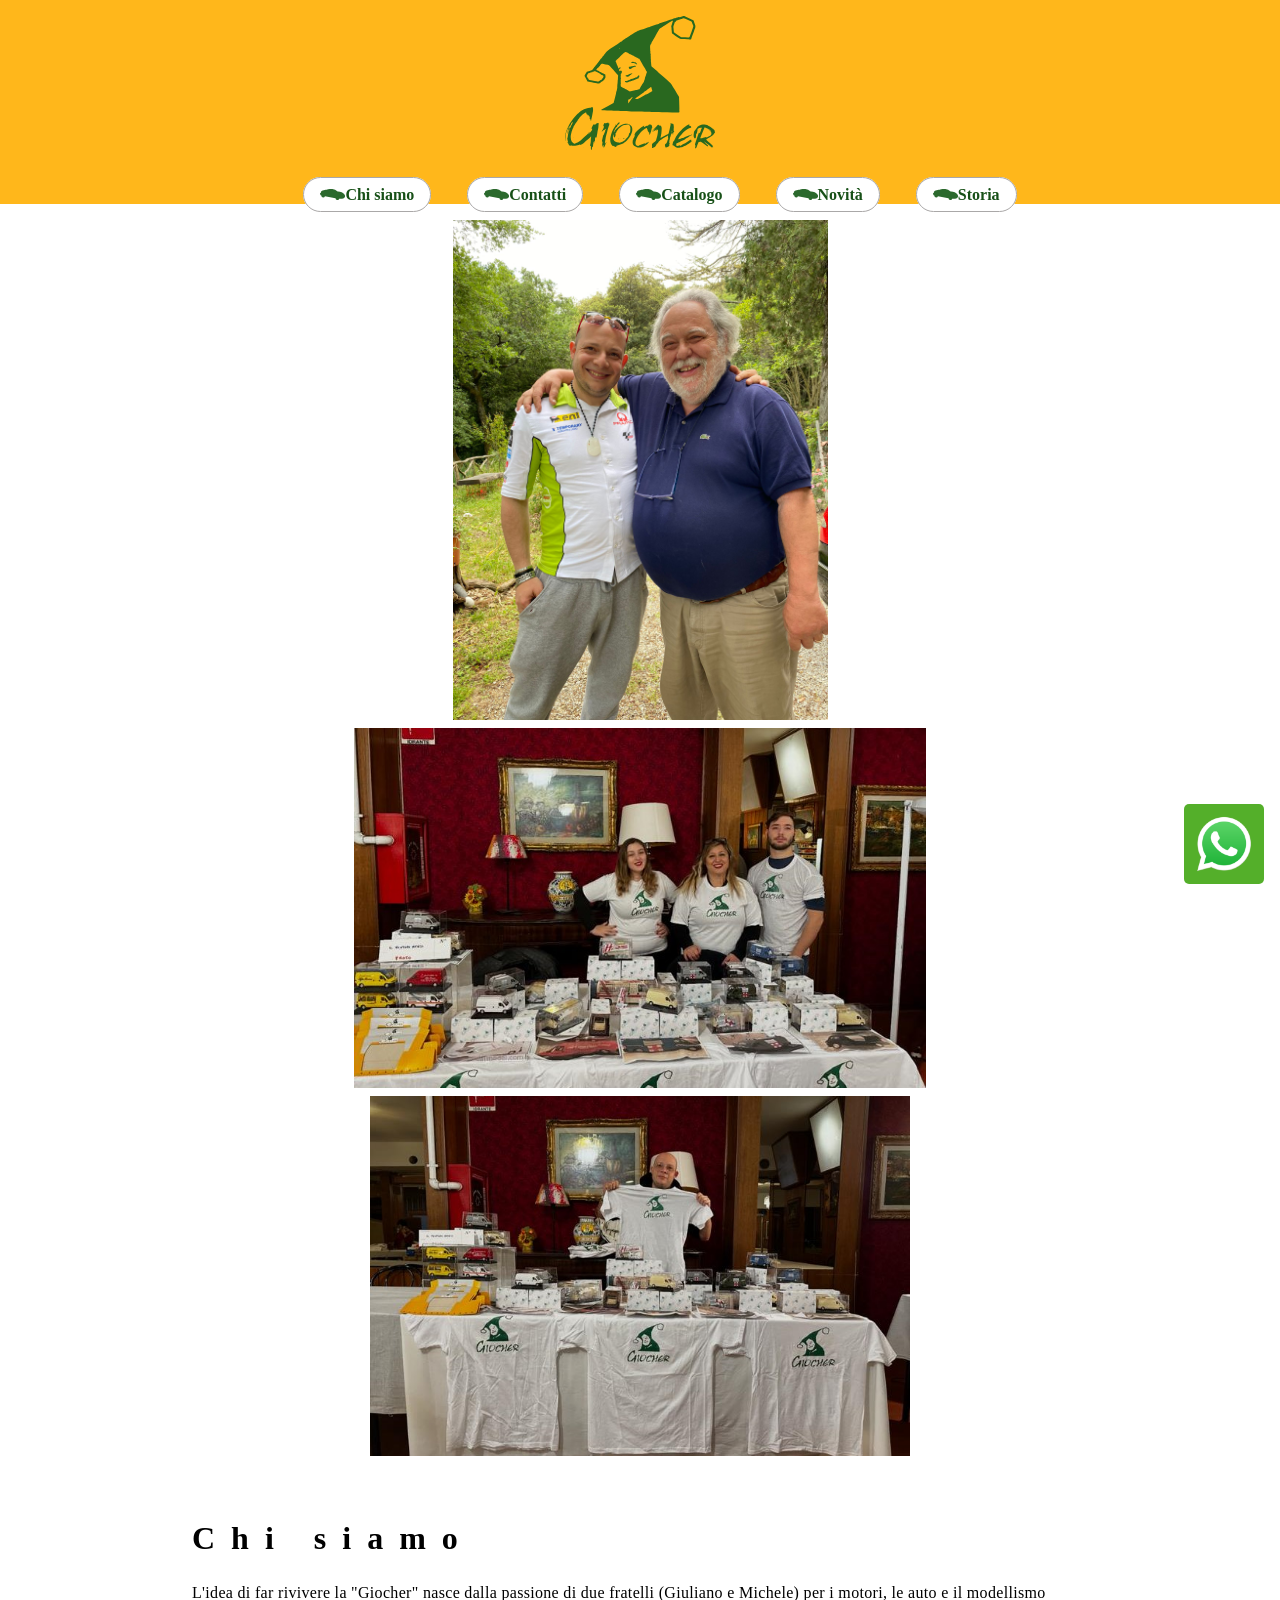
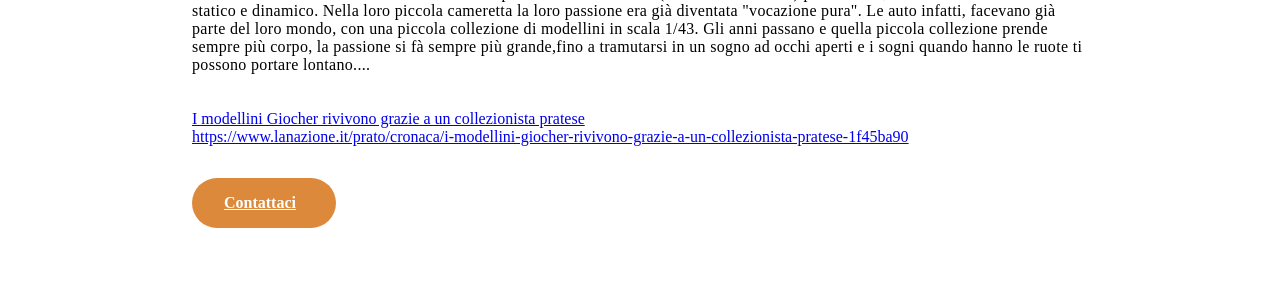
<file: index.html>
<!DOCTYPE html>
<html lang="it">
    <head>
        <meta charset="UTF-8">
        <meta http-equiv="X-UA-Compatible" content="IE=edge">
        <meta name="viewport" content="width=device-width, initial-scale=1.0">

        <!-- ===================== SEO CORE ===================== -->
        <title>Giocher – Auto da Collezione, Modellini e Passione per i Motori | Giuliano</title>
        <meta name="description" content="Giocher nasce dalla passione di due fratelli per le auto da collezione e il modellismo in scala 1/43. Scopri il nostro catalogo, la nostra storia e contattaci per trovare il modellino dei tuoi sogni.">
        <meta name="keywords" content="auto da collezione, modellini in scala, modellismo statico, modellismo dinamico, scala 1/43, Giocher, Giuliano Michele, auto modellini, macchinine da collezione, novità modellismo">
        <meta name="robots" content="index, follow, max-snippet:-1, max-image-preview:large, max-video-preview:-1">
        <meta name="author" content="Giuliano e Michele – Giocher">
        <meta name="language" content="Italian">
        <link rel="canonical" href="https://www.Giocher.it/index.html">

        <!-- ===================== OPEN GRAPH (Facebook / WhatsApp / Social) ===================== -->
        <meta property="og:type" content="website">
        <meta property="og:url" content="https://www.Giocher.it/">
        <meta property="og:title" content="Giocher – Auto da Collezione & Modellismo in Scala 1/43">
        <meta property="og:description" content="La passione di due fratelli per le auto trasformata in vocazione. Scopri il catalogo Giocher: modellini statici, dinamici e novità da collezione.">
        <meta property="og:image" content="https://www.Giocher.it/images/og-cover.jpg">
        <meta property="og:image:width" content="1200">
        <meta property="og:image:height" content="630">
        <meta property="og:site_name" content="Giocher">
        <meta property="og:locale" content="it_IT">

        <!-- ===================== TWITTER CARD ===================== -->
        <meta name="twitter:card" content="summary_large_image">
        <meta name="twitter:title" content="Giocher – Auto da Collezione & Modellismo in Scala 1/43">
        <meta name="twitter:description" content="La passione di due fratelli per le auto trasformata in vocazione. Scopri il catalogo Giocher.">
        <meta name="twitter:image" content="https://www.Giocher.it/images/og-cover.jpg">

        <!-- ===================== SCHEMA.ORG STRUCTURED DATA (JSON-LD) ===================== -->
        <script type="application/ld+json">
        {
          "@context": "https://schema.org",
          "@type": "LocalBusiness",
          "name": "Giocher",
          "description": "Vetrina modellini, specializzato in auto da collezione e modellismo in scala 1/43, fondato da due fratelli appassionati di motori.",
          "url": "https://www.Giocher.it",
          "logo": "https://www.Giocher.it/images/logo.svg",
          "image": "https://www.Giocher.it/images/og-cover.jpg",
          "founder": [
            { "@type": "Person", "name": "Giuliano" },
            { "@type": "Person", "name": "Michele" }
          ],
          "sameAs": [],
          "contactPoint": {
            "@type": "ContactPoint",
            "contactType": "customer service",
            "availableLanguage": "Italian"
          },
          "hasOfferCatalog": {
            "@type": "OfferCatalog",
            "name": "Catalogo Modellini Auto",
            "itemListElement": [
              {
                "@type": "Offer",
                "itemOffered": {
                  "@type": "Product",
                  "name": "Modellini auto in scala 1/43",
                  "category": "Modellismo"
                }
              }
            ]
          }
        }
        </script>

        <!-- ===================== BREADCRUMB SCHEMA ===================== -->
        <script type="application/ld+json">
        {
          "@context": "https://schema.org",
          "@type": "BreadcrumbList",
          "itemListElement": [
            {
              "@type": "ListItem",
              "position": 1,
              "name": "Home",
              "item": "https://www.Giocher.it/"
            },
            {
              "@type": "ListItem",
              "position": 2,
              "name": "Chi Siamo",
              "item": "https://www.Giocher.it/index.html"
            }
          ]
        }
        </script>

        <!-- ===================== PERFORMANCE & PRELOAD ===================== -->
        <link rel="preconnect" href="https://ajax.googleapis.com">
        <link rel="dns-prefetch" href="https://ajax.googleapis.com">
        <link rel="preload" href="./css/style.css" as="style">
        <link rel="preload" href="./images/logo.svg" as="image">

        <!-- ===================== FAVICON ===================== -->
        <link rel="icon" href="./images/car.svg" type="image/svg+xml">
        <link rel="shortcut icon" href="favicon.ico" type="image/x-icon">

        <!-- ===================== SCRIPTS & STYLES ===================== -->
        <script src="https://ajax.googleapis.com/ajax/libs/jquery/3.6.0/jquery.min.js"></script>
        <link rel="stylesheet" type="text/css" href="./css/load.css">
        <link rel="stylesheet" type="text/css" href="./css/mobile.css">
        <link rel="stylesheet" type="text/css" href="./css/style.css">
        <link rel="stylesheet" type="text/css" href="./css/header.css">
    </head>

    <body>
        <!-- HEADER role="banner" per accessibilità e SEO semantico -->
        <header role="banner" aria-label="Intestazione principale Giocher">

            <!-- Modal Mobile -->
            <nav class="mobile" aria-label="Navigazione mobile">
                <img class="mobile-logo" src="./images/logo.svg" alt="Giocher – Logo" onclick="window.location = './index.html'" style="cursor: pointer;">
                <img class="mobileexit" id="mobilexit" src="./images/index.png" alt="Chiudi menu">
                <div class="ul-list-mobile">
                    <ul>
                        <li><a href="index.html" class="items-mobile"><img src="./images/car.svg" style="width: 25px;" alt="">Chi siamo</a></li>
                        <li><a href="contact.html" class="items-mobile"><img src="./images/car.svg" style="width: 25px;" alt="">Contatti</a></li>
                        <li><a href="cars.html" class="items-mobile"><img src="./images/car.svg" style="width: 25px;" alt="">Catalogo</a></li>
                        <li><a href="novita.html" class="items-mobile"><img src="./images/car.svg" style="width: 25px;" alt="">Novità</a></li>
                        <li><a href="storia.html" class="items-mobile"><img src="./images/car.svg" style="width: 25px;" alt="">Storia</a></li>
                    </ul>
                </div>
            </nav>

            <!-- Mobile Header -->
            <div class="mobile-header" role="navigation" aria-label="Menu rapido mobile">
                <div style="display: flex; flex: 1">
                    <img class="logo" src="./images/logo.svg" alt="Giocher – Auto da Collezione">
                </div>
                <div style="display: flex; flex-direction: column; justify-content: right;">
                    <div>
                        <div style="display: flex; flex-direction: row; text-align: center;" id="mobilemenu" aria-label="Apri menu">
                            <img src="./images/car.svg" style="width: 25px;" alt="">
                            <div style="background-color: #2b692d; padding: 1em; margin: 0.2em; color: white; font-weight: bold; width: 100px;">Menu</div>
                        </div>
                        <div style="display: flex; flex-direction: row; text-align: center;" id="Contatti">
                            <img src="./images/car.svg" style="width: 25px;" alt="">
                            <div style="background-color: #2b692d; padding: 1em; margin: 0.2em; color: white; font-weight: bold; width: 100px;">Contatti</div>
                        </div>
                        <div style="display: flex; flex-direction: row; text-align: center;" id="storia">
                            <img src="./images/car.svg" style="width: 25px;" alt="">
                            <div style="background-color: #2b692d; padding: 1em; margin: 0.2em; color: white; font-weight: bold; width: 100px;">Storia</div>
                        </div>
                    </div>
                </div>
            </div>

            <!-- Desktop Header -->
            <nav class="desktop-header" aria-label="Navigazione principale">
                <div>
                    <a href="index.html" aria-label="Torna alla homepage Giocher">
                        <img class="logo" src="./images/logo.svg" alt="Giocher – Auto da Collezione e Modellismo">
                    </a>
                </div>
                <div>
                    <ul>
                        <li><a href="index.html" class="items"><img src="./images/car.svg" style="width: 25px;" alt="">Chi siamo</a></li>
                        <li><a href="contact.html" class="items"><img src="./images/car.svg" style="width: 25px;" alt="">Contatti</a></li>
                        <li><a href="cars.html" class="items"><img src="./images/car.svg" style="width: 25px;" alt="">Catalogo</a></li>
                        <li><a href="novita.html" class="items"><img src="./images/car.svg" style="width: 25px;" alt="">Novità</a></li>
                        <li><a href="storia.html" class="items"><img src="./images/car.svg" style="width: 25px;" alt="">Storia</a></li>
                    </ul>
                </div>
            </nav>

        </header>
        <!-- Fine header -->

        <!-- MAIN CONTENT – semantica forte per Google -->
        <main id="main-content" role="main">
            <div class="align-center">
          <div style="display:grid; grid-template-rows: 0fr 0fr; grid-template-rows: auto auto; gap: 8px; width: 100%; max-width: 1200px; margin: 0 auto;">
            
            <!-- Hero image — occupa tutta la prima riga -->
            <img 
                src="./images/jiliano.jpeg" 
                style="grid-column: 1 / -1; width: 100%; height: 500px; object-fit: contain; border-radius: 4px; display: block;"
            >
            
            <!-- Due immagini sotto, side by side -->
            <img 
                src="./images/chi_siamo.jpeg" 
                style="width: 100%; height: 360px; object-fit: contain; border-radius: 4px; display: block; overflow: hidden;"
            >
            <img 
                src="./images/chi_siamo_2.jpeg" 
                style="width: 100%; height: 360px; object-fit: contain; border-radius: 4px; display: block; overflow: hidden;"
            >
</div>
                </div>
                    <article class="text-container-title2" aria-label="Chi siamo – Giocher">

                        <h1 class="title-image-container">Chi siamo</h1>

                        <p class="descrizione-image-container">
                            L'idea di far rivivere la "Giocher" nasce dalla
                            passione di due fratelli (Giuliano e Michele)
                            per i motori, le auto e il modellismo statico e
                            dinamico.
                            Nella loro piccola cameretta la loro passione era
                            già diventata "vocazione pura".
                            Le auto infatti, facevano già parte del loro mondo,
                            con una piccola collezione di modellini in scala
                            1/43.
                            Gli anni passano e quella piccola collezione prende
                            sempre più corpo, la passione si fà sempre più
                            grande,fino
                            a tramutarsi in un sogno ad occhi aperti e i sogni
                            quando hanno le ruote ti possono portare lontano....
                        </p>
                        <a href="https://www.lanazione.it/prato/cronaca/i-modellini-giocher-rivivono-grazie-a-un-collezionista-pratese-1f45ba90">
                          <br><br><br>  I modellini Giocher rivivono grazie a un collezionista pratese <br>
                        https://www.lanazione.it/prato/cronaca/i-modellini-giocher-rivivono-grazie-a-un-collezionista-pratese-1f45ba90
                        </a>


                        <a class="contattaci" href="contact.html" aria-label="Contattaci – Giocher auto da collezione" title="Contatta Giocher per informazioni su modellini e auto da collezione">
                            Contattaci
                        </a>

                    </article>

                </div>
            </div>
        </main>
        <!-- Fine main -->

        <!-- WhatsApp Button -->
        <div id="wathsapp" role="complementary" aria-label="Contattaci su WhatsApp">
            <a aria-label="Contatta Giocher su WhatsApp" title="Chatta con noi su WhatsApp" rel="noopener">
                <img class="img-w" src="./images/WhatsApp-icon-PNG.png" alt="WhatsApp – Contatta Giocher">
            </a>
        </div>

        <script src="js/load.js"></script>
    </body>
</html>
</file>
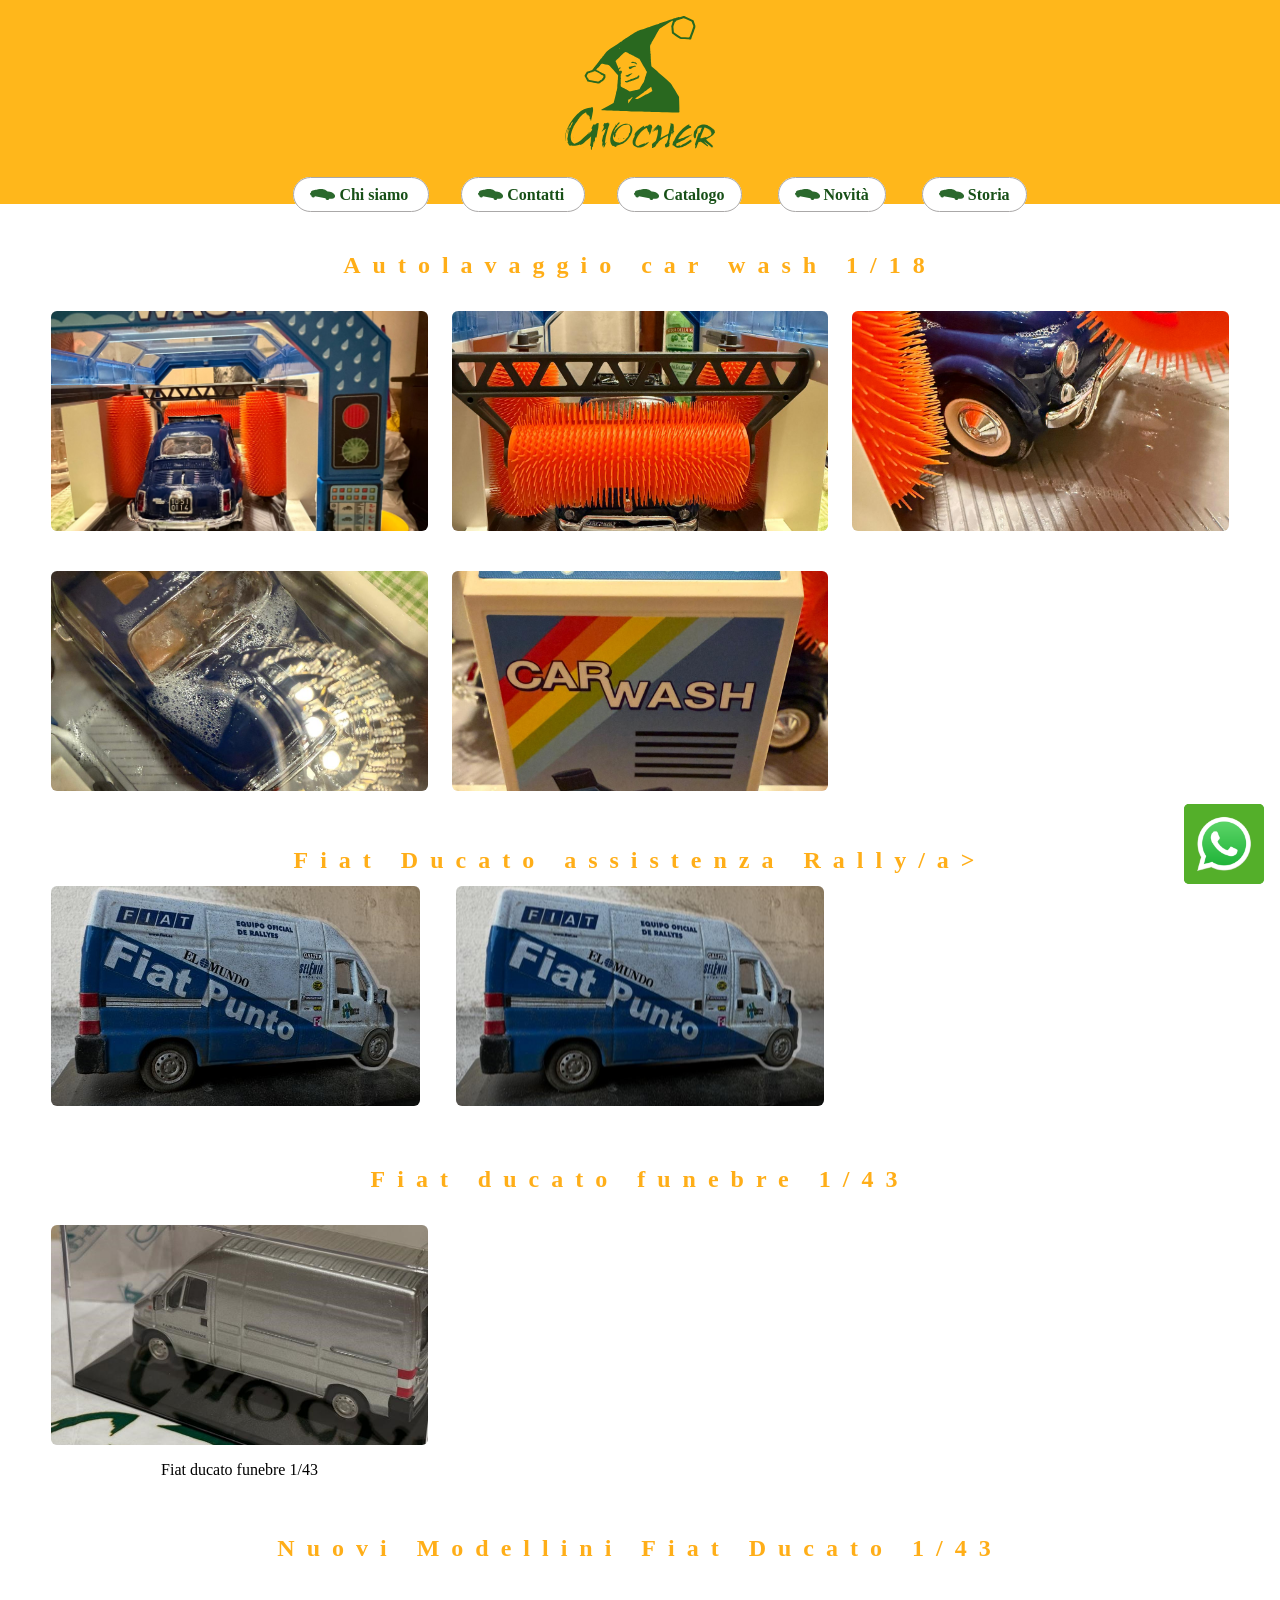
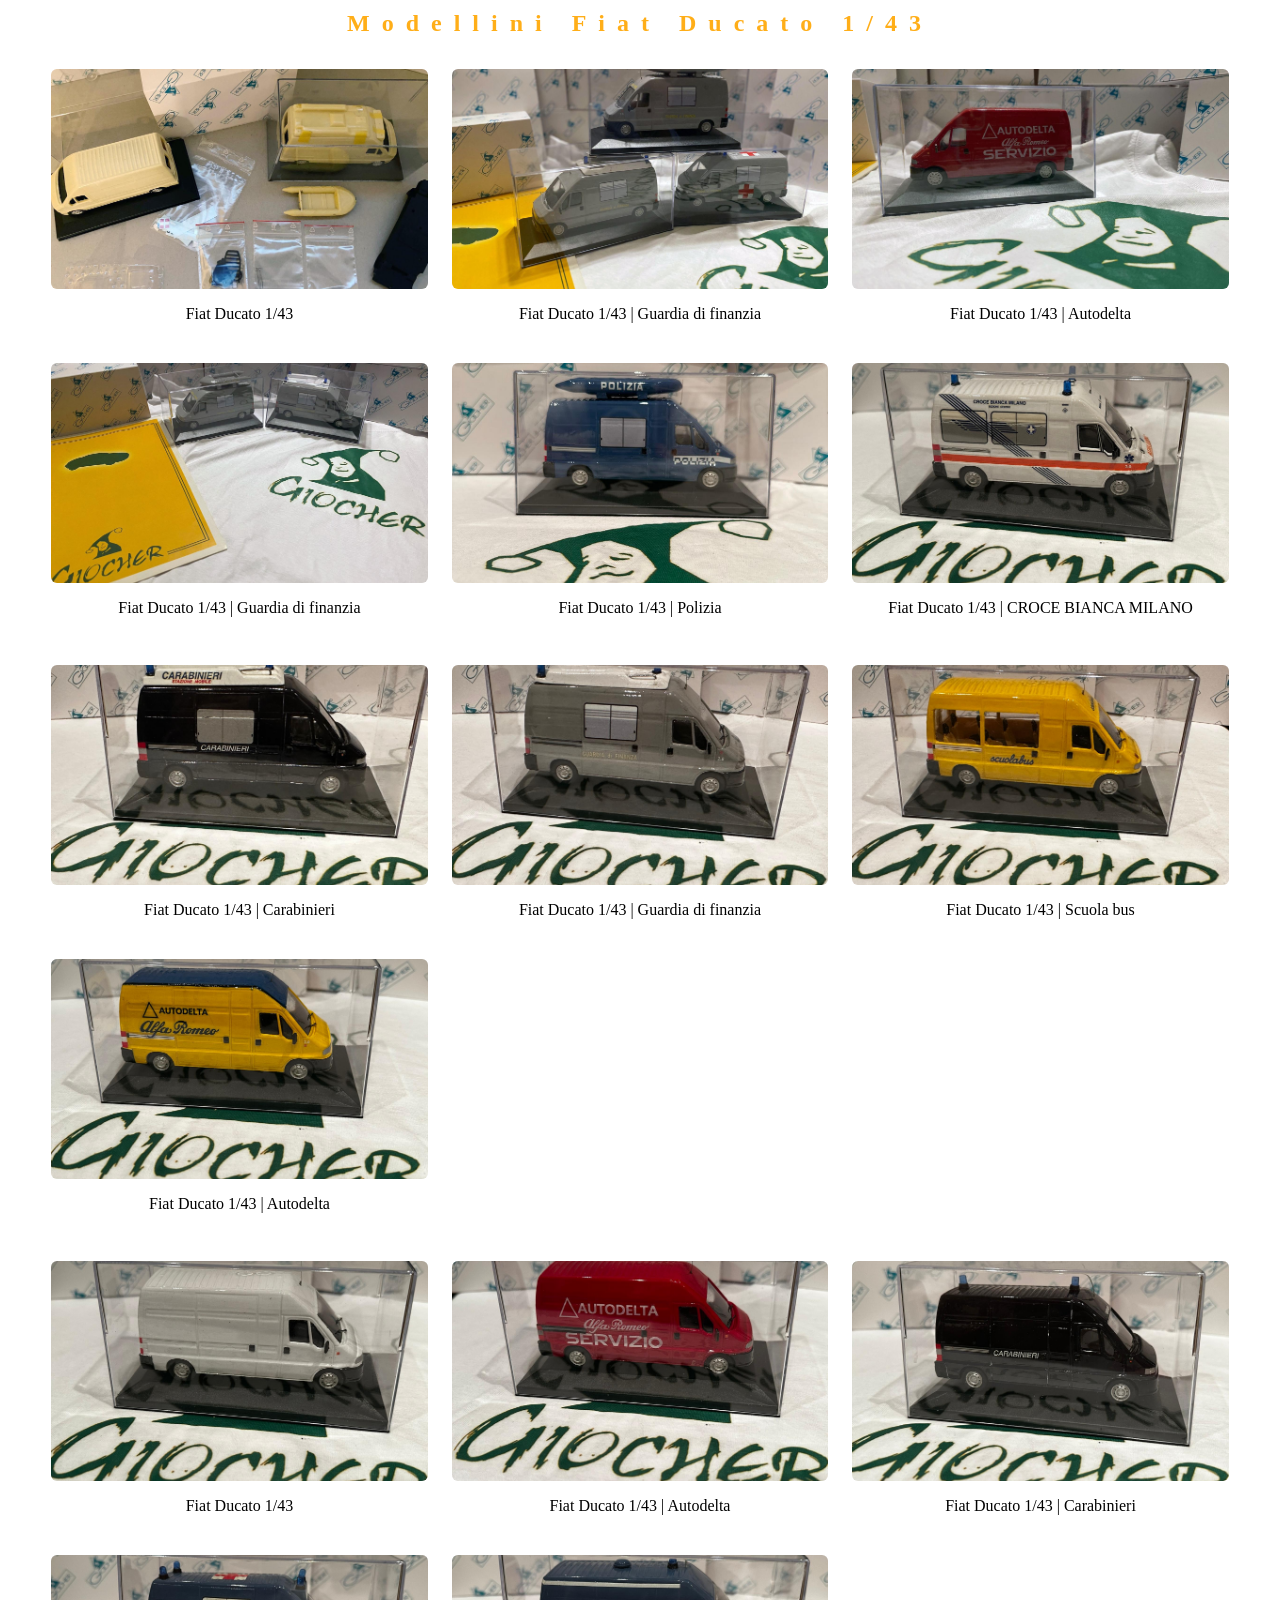
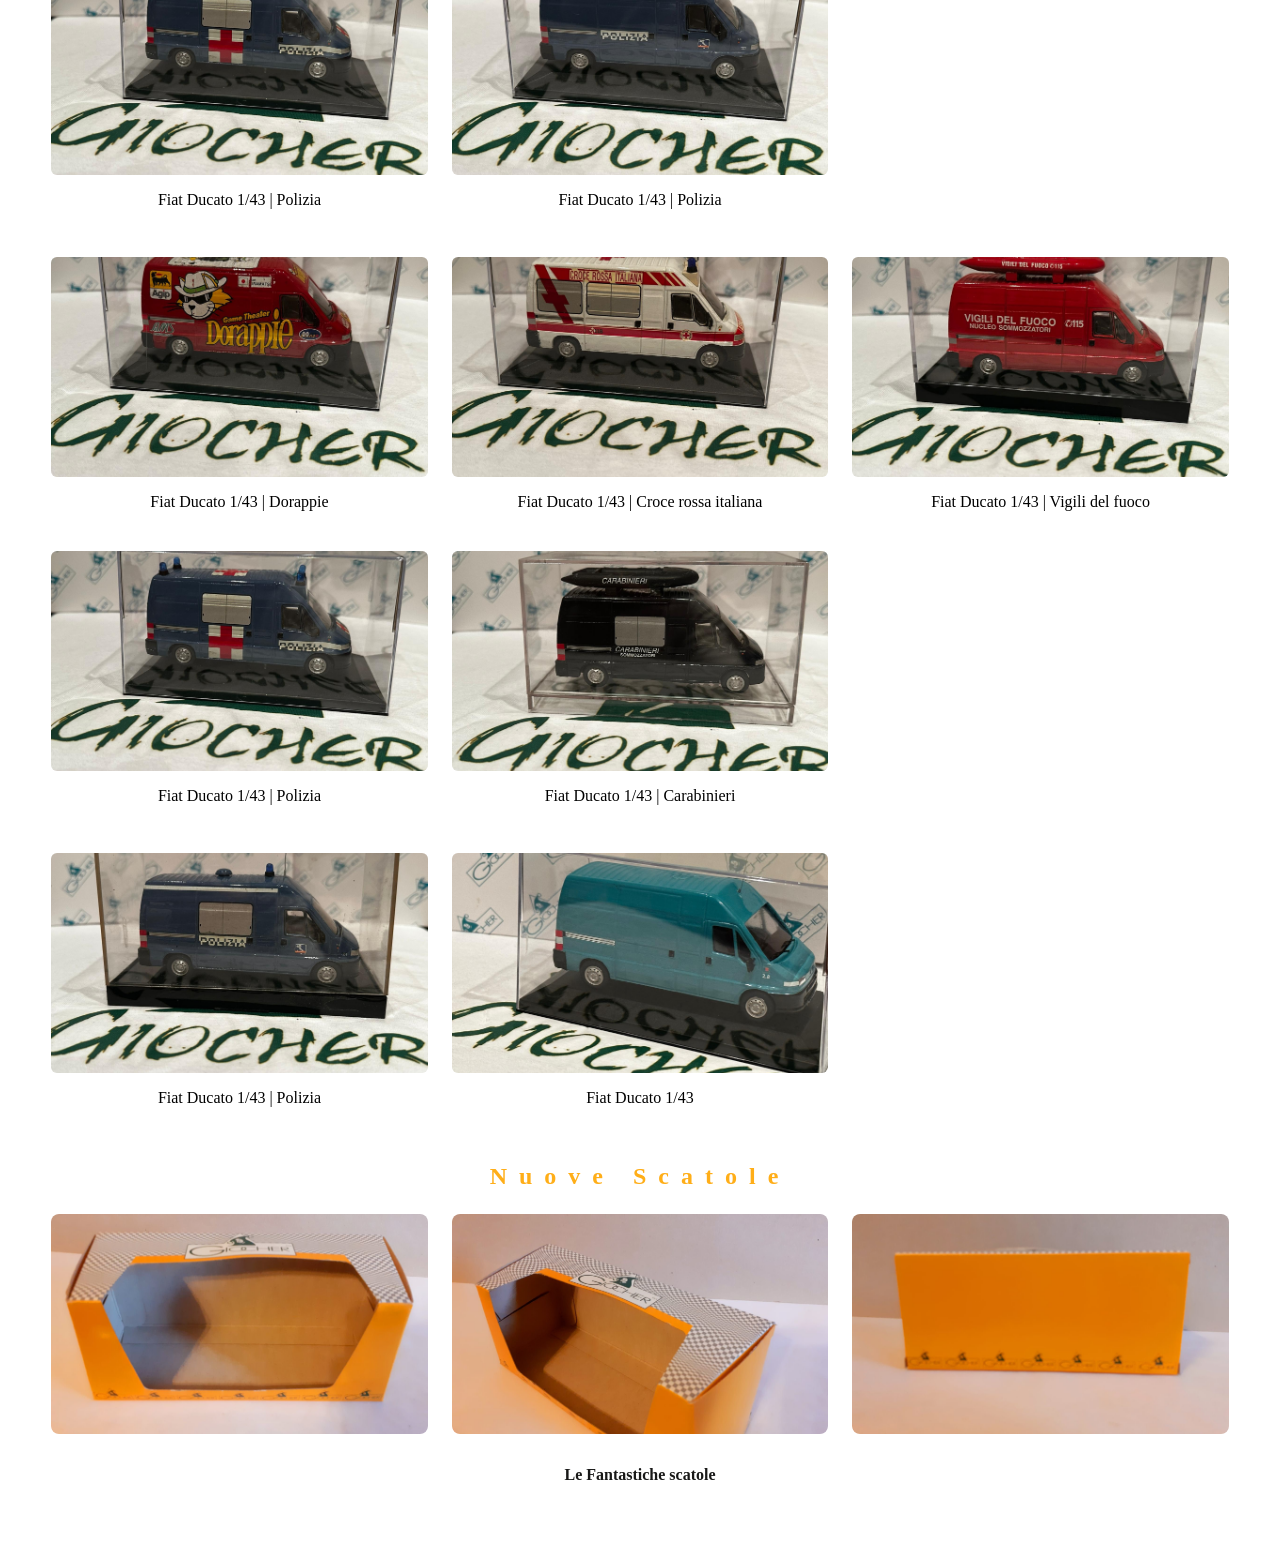
<file: novita.html>
<!DOCTYPE html>
<html lang="en">
<head>
    <meta charset="UTF-8">
    <meta name="viewport" content="width=device-width, initial-scale=1.0">
        <link rel="icon" href="./images/car.svg" type="image/x-icon" />
    <script src="https://ajax.googleapis.com/ajax/libs/jquery/3.6.0/jquery.min.js"></script>
    <link rel="stylesheet" href="./css/load.css">
    <link rel="stylesheet" href="./css/style.css">
    <link rel="stylesheet" href="./css/mobile.css">
    <link rel="stylesheet" type="text/css" href="./css/header.css">
    <title>TheGiocher</title>
    <style>
        #test { height:80px; width:80px; position:fixed; background-color:rgb(84,175,42); border-radius:5px; right:1em; bottom:1em; }
        .img-w { width:80px; height:80px; }
        .title-news {color:rgb(255,174,24);  font-size:1.5em; letter-spacing:0.5em; font-weight:bold; margin:2em auto 1em; display:block; text-align:center; }
        .container-news { display:flex; flex-direction:row; margin:0 auto; width:80%; }
        .box-1 { width:30%; display:flex; }
        .noncostofisso { font-weight:bold; color:rgb(24,24,23); font-size:1em; display:block; text-align:center; margin-top:2em; }
        .costofisso { font-weight:bold; color:orange; font-size:2em; display:block; text-align:center; margin:0 auto 4em; }
        .img-news { width:100%; background-repeat: no-repeat; background-size: contain; width: 350px; height: 250px;}
        @media(max-width:956px) {
            .title-news { text-transform:uppercase; color:rgb(255,174,24); border-top:2px solid rgb(255,174,24); padding-top:1em; width:80%; margin-left:auto; margin-right:auto; }
            .container-news { width:100%; flex-direction:column; overflow: hidden;}
            .box-1 { margin:0 auto; width:70%; }
        }

        /* nel tuo <style> dentro la pagina, sostituisci tutto il blocco novità */

.container-news {
  display: grid;
  grid-template-columns: repeat(3, 1fr);   /* 3 grandi su desktop */
  gap: 1.5em;
  margin: 0 auto 2em;
  width: 92%;
}

.box-1 {
  position: relative;
  display: flex;
  flex-direction: column;
  align-items: center;
  text-align: center;
  overflow: hidden;
  border-radius: 8px;
  width: 100%;              /* togli il width:30% che avevi prima */
  transition: transform 0.2s ease, box-shadow 0.2s ease;
}

.box-1:hover {
  transform: translateY(-5px);
  box-shadow: 0 8px 24px rgba(0,0,0,0.2);
}

.img-news {
  width: 100%;
  height: 220px;
  object-fit: cover;
  border-radius: 6px;
}
@media (max-width: 956px) {
  .container-news {
    display: flex;
    flex-direction: column;
    width: 90%;
    gap: 1em;
  }

  .box-1 {
    width: 100%;
  }

  .img-news {
    height: auto;
  }
}
    </style>
</head>
<body>
     <!-- Modal Mobile -->
        <div class="mobile">
            <img class="mobile-logo" src="./images/logo.svg" onclick="window.location = './index.html'" style="cursor: pointer;">
            <img class="mobileexit" id="mobilexit" src="./images/index.png">
            <div class="ul-list-mobile">
                <ul>
                    <a href="index.html" class="items-mobile"> <li> <img
                                src="./images/car.svg" style="width: 25px;" style="width: 25px;">
                            Chi siamo </li></a>
                    <a href="contact.html" class="items-mobile"> <li> <img
                                src="./images/car.svg" style="width: 25px;" style="width: 25px;">
                            Contatti </li></a>
                    <a href="cars.html" class="items-mobile"> <li> <img
                                src="./images/car.svg" style="width: 25px;" style="width: 25px;">
                            Catalogo </li></a>
                    <a href="novita.html" class="items-mobile"> <li> <img
                                src="./images/car.svg" style="width: 25px;" style="width: 25px;">
                            Novità </li></a>
                    <a href="storia.html" class="items-mobile"> <li> <img
                                src="./images/car.svg" style="width: 25px;" style="width: 25px;">
                            Storia </li></a>
                </ul>
            </div>
        </div>
        <!-- End Modal Mobile -->

        <!-- Mobile-header -->
        <div class="mobile-header">
            <div style="display: flex; flex: 1">
                <img class="logo" src="./images/logo.svg">
            </div>

            <div style="display: flex; flex-direction: column; justify-content: right;" >
                <div> 
                     <div style="display: flex; flex-direction: row; text-align: center; " id="mobilemenu">
                         <img src="./images/car.svg" style="width: 25px;" style="width: 25px;" style="width: 25px;">
                         <div style="background-color: #2b692d; padding: 1em; margin: 0.2em; color: white; font-weight: bold; width: 100px;">
                            Menu 
                         </div>
                     </div>
                    <div style="display: flex; flex-direction: row; text-align: center;" id="Contatti">
                         <img src="./images/car.svg" style="width: 25px;" style="width: 25px;">
                         <div style="background-color: #2b692d; padding: 1em; margin: 0.2em; color: white; font-weight: bold; width: 100px;">
                            Contatti 
                         </div>
                     </div>
                    <div style="display: flex; flex-direction: row; text-align: center;" id="storia">
                         <img src="./images/car.svg" style="width: 25px;"  style="width: 25px;">
                         <div style="background-color: #2b692d; padding: 1em; margin: 0.2em; color: white; font-weight: bold; width: 100px;">
                            Storia 
                         </div>
                     </div>
                     
                </div>
            </div>
        </div>
        <!-- End-Off-header -->            

        <!-- Desktop Header -->            
        <div class="desktop-header">
            
            <div>
                <img class="logo" src="./images/logo.svg">
            </div>

             <div>
                <ul>
                    <a href="index.html" class="items"> <img
                            src="./images/car.svg" style="width: 25px;" style="width: 25px;">
                        Chi siamo </a>
                    <a href="contact.html" class="items"> <li> <img
                                src="./images/car.svg" style="width: 25px;" style="width: 25px;">
                            Contatti </li>
                        <a href="cars.html" class="items "> <li> <img
                                    src="./images/car.svg" style="width: 25px;" style="width: 25px;">
                                Catalogo </li></a>
                        <a href="novita.html" class="items "> <li> <img
                                    src="./images/car.svg" style="width: 25px;" style="width: 25px;">
                                Novità </li></a>
                        <a href="storia.html" class="items"> <li> <img
                                    src="./images/car.svg" style="width: 25px;" style="width: 25px;">
                                Storia </li></a>

                    </ul>
                </div>
            </div>
        </div>
        <!-- Enf-Off Desktop-Header -->  

    
    <a class="title-news">Autolavaggio car wash 1/18</a>
    <div class="container-news" >

    <div class="box-1" style=" display: flex; flex-direction: column; justify-content: center; text-align: center; overflow: hidden;">
            <img class="img-news"  style="margin: 0.5em;" src="./images/novita/carwosh/w_5.jpeg">
        </div>

        <div class="box-1" style=" display: flex; flex-direction: column; justify-content: center; text-align: center; overflow: hidden;">
            <img class="img-news"  style="margin: 0.5em;" src="./images/novita/carwosh/w_2.jpeg">
        </div>

        <div class="box-1" style=" display: flex; flex-direction: column; justify-content: center; text-align: center; overflow: hidden;">
            <img class="img-news"  style="margin: 0.5em;" src="./images/novita/carwosh/w_3.jpeg">
        </div>

              <div class="box-1" style=" display: flex; flex-direction: column; justify-content: center; text-align: center; overflow: hidden;">
            <img class="img-news"  style="margin: 0.5em;" src="./images/novita/carwosh/w_4.jpeg">
        </div>

        <div class="box-1" style=" display: flex; flex-direction: column; justify-content: center; text-align: center; overflow: hidden;">
            <img class="img-news"  style="margin: 0.5em;" src="./images/novita/carwosh/w_1.jpeg">
        </div>
    </div>
</div>

    <a class="title-news">Fiat Ducato assistenza Rally/a>
    <div class="container-news" >

        <div class="box-1" style=" display: flex; flex-direction: column; justify-content: center; text-align: center; overflow: hidden;">
            <img class="img-news"  style="margin: 0.5em;" src="./images/novita/fiat_rally.jpeg">
        </div>

        <div class="box-1" style=" display: flex; flex-direction: column; justify-content: center; text-align: center; overflow: hidden;">
            <img class="img-news"  style="margin: 0.5em;" src="./images/novita/fiat_rally.jpeg">
        </div>

    </div>
</div>


    <a class="title-news">Fiat ducato funebre 1/43 </a>
    <div class="container-news" >

    <div class="box-1" style=" display: flex; flex-direction: column; justify-content: center; text-align: center; overflow: hidden;">
                <img class="img-news"  style="margin: 0.5em;" src="./images/novita/funebre.jpeg">
                <span style="margin: 0.5em;"> Fiat ducato funebre 1/43  </span>
            </div>
    </div>

    <a class="title-news">Nuovi Modellini Fiat Ducato 1/43 </a>
    <a class="title-news">Modellini Fiat Ducato 1/43 </a>
    <div class="container-news" >
        
     <div class="box-1" style=" display: flex; flex-direction: column; justify-content: center; text-align: center; overflow: hidden;">
            <img class="img-news"  style="margin: 0.5em;" src="./images/novita/ducato_kit.jpeg">
            <span style="margin: 0.5em;"> Fiat Ducato 1/43  </span>
        </div>

        <div class="box-1" style=" display: flex; flex-direction: column; justify-content: center; text-align: center; overflow: hidden;">
            <img class="img-news"  style="margin: 0.5em;" src="./images/novita/ambulanza_1.jpeg">
            <span style="margin: 0.5em;"> Fiat Ducato 1/43  | Guardia di finanzia </span>
        </div>

        <div class="box-1" style=" display: flex; flex-direction: column; justify-content: center; text-align: center; overflow: hidden;">
            <img class="img-news"  style="margin: 0.5em;" src="./images/novita/ambulanza_2.jpeg">
            <span style="margin: 0.5em;"> Fiat Ducato 1/43 | Autodelta </span>
        </div>

              <div class="box-1" style=" display: flex; flex-direction: column; justify-content: center; text-align: center; overflow: hidden;">
            <img class="img-news"  style="margin: 0.5em;" src="./images/novita/ambulanza_3.jpeg">
            <span style="margin: 0.5em;"> Fiat Ducato 1/43 | Guardia di finanzia </span>
        </div>

              <div class="box-1" style=" display: flex; flex-direction: column; justify-content: center; text-align: center; overflow: hidden;">
            <img class="img-news"  style="margin: 0.5em;" src="./images/novita/ambulanza_4.jpeg">
            <span style="margin: 0.5em;"> Fiat Ducato 1/43 | Polizia </span>
        </div>
              <div class="box-1" style=" display: flex; flex-direction: column; justify-content: center; text-align: center; overflow: hidden;">
            <img class="img-news"  style="margin: 0.5em;" src="./images/novita/ambulanza_6.jpeg">
            <span style="margin: 0.5em;"> Fiat Ducato 1/43 | CROCE BIANCA MILANO </span>
        </div>
    </div>

     <div class="container-news" >
        

        <div class="box-1" style=" display: flex; flex-direction: column; justify-content: center; text-align: center; overflow: hidden;">
            <img class="img-news"  style="margin: 0.5em;" src="./images/novita/ambulanza_7.jpeg">
            <span style="margin: 0.5em;"> Fiat Ducato 1/43 | Carabinieri </span>
        </div>

              <div class="box-1" style=" display: flex; flex-direction: column; justify-content: center; text-align: center; overflow: hidden;">
            <img class="img-news"  style="margin: 0.5em;" src="./images/novita/ambulanza_8.jpeg">
            <span style="margin: 0.5em;"> Fiat Ducato 1/43 | Guardia di finanzia </span>
        </div>

              <div class="box-1" style=" display: flex; flex-direction: column; justify-content: center; text-align: center; overflow: hidden;">
            <img class="img-news"  style="margin: 0.5em;" src="./images/novita/ambulanza_9.jpeg">
            <span style="margin: 0.5em;"> Fiat Ducato 1/43 | Scuola bus </span>
        </div>
              <div class="box-1" style=" display: flex; flex-direction: column; justify-content: center; text-align: center; overflow: hidden;">
            <img class="img-news"  style="margin: 0.5em;" src="./images/novita/ambulanza_10.jpeg">
            <span style="margin: 0.5em;"> Fiat Ducato 1/43 | Autodelta </span>
        </div>
    </div>

    <div class="container-news" >
        
        <div class="box-1" style=" display: flex; flex-direction: column; justify-content: center; text-align: center; overflow: hidden;">
            <img class="img-news"  style="margin: 0.5em;" src="./images/novita/ambulanza_11.jpeg">
            <span style="margin: 0.5em;"> Fiat Ducato 1/43   </span>
        </div>

        <div class="box-1" style=" display: flex; flex-direction: column; justify-content: center; text-align: center; overflow: hidden;">
            <img class="img-news"  style="margin: 0.5em;" src="./images/novita/ambulanza_12.jpeg">
            <span style="margin: 0.5em;"> Fiat Ducato 1/43 | Autodelta </span>
        </div>

              <div class="box-1" style=" display: flex; flex-direction: column; justify-content: center; text-align: center; overflow: hidden;">
            <img class="img-news"  style="margin: 0.5em;" src="./images/novita/ambulanza_13.jpeg">
            <span style="margin: 0.5em;"> Fiat Ducato 1/43 | Carabinieri </span>
        </div>

              <div class="box-1" style=" display: flex; flex-direction: column; justify-content: center; text-align: center; overflow: hidden;">
            <img class="img-news"  style="margin: 0.5em;" src="./images/novita/ambulanza_14.jpeg">
            <span style="margin: 0.5em;"> Fiat Ducato 1/43 | Polizia </span>
        </div>
              <div class="box-1" style=" display: flex; flex-direction: column; justify-content: center; text-align: center; overflow: hidden;">
            <img class="img-news"  style="margin: 0.5em;" src="./images/novita/ambulanza_15.jpeg">
            <span style="margin: 0.5em;"> Fiat Ducato 1/43 | Polizia </span>
        </div>
    </div>

      <div class="container-news" >
        
        <div class="box-1" style=" display: flex; flex-direction: column; justify-content: center; text-align: center; overflow: hidden;">
            <img class="img-news"  style="margin: 0.5em;" src="./images/novita/ambulanza_16.jpeg">
            <span style="margin: 0.5em;"> Fiat Ducato 1/43  | Dorappie </span>
        </div>

        <div class="box-1" style=" display: flex; flex-direction: column; justify-content: center; text-align: center; overflow: hidden;">
            <img class="img-news"  style="margin: 0.5em;" src="./images/novita/ambulanza_17.jpeg">
            <span style="margin: 0.5em;"> Fiat Ducato 1/43 | Croce rossa italiana</span>
        </div>

              <div class="box-1" style=" display: flex; flex-direction: column; justify-content: center; text-align: center; overflow: hidden;">
            <img class="img-news"  style="margin: 0.5em;" src="./images/novita/ambulanza_18.jpeg">
            <span style="margin: 0.5em;"> Fiat Ducato 1/43 | Vigili del fuoco </span>
        </div>

              <div class="box-1" style=" display: flex; flex-direction: column; justify-content: center; text-align: center; overflow: hidden;">
            <img class="img-news"  style="margin: 0.5em;" src="./images/novita/ambulanza_14.jpeg">
            <span style="margin: 0.5em;"> Fiat Ducato 1/43 | Polizia </span>
        </div>
              <div class="box-1" style=" display: flex; flex-direction: column; justify-content: center; text-align: center; overflow: hidden;">
            <img class="img-news"  style="margin: 0.5em;" src="./images/novita/ambulanza_19.jpeg">
            <span style="margin: 0.5em;"> Fiat Ducato 1/43 | Carabinieri </span>
        </div>
    </div>
    
      <div class="container-news" >
        
        <div class="box-1" style=" display: flex; flex-direction: column; justify-content: center; text-align: center; overflow: hidden;">
            <img class="img-news"  style="margin: 0.5em;" src="./images/novita/ambulanza_20.jpeg">
            <span style="margin: 0.5em;"> Fiat Ducato 1/43  | Polizia</span>
        </div>

        <div class="box-1" style=" display: flex; flex-direction: column; justify-content: center; text-align: center; overflow: hidden;">
            <img class="img-news"  style="margin: 0.5em;" src="./images/novita/ambulanza_21.jpeg">
            <span style="margin: 0.5em;"> Fiat Ducato 1/43 </span>
        </div>

    </div>

    <a class="title-news">Nuove Scatole</a>
    <div class="container-news">
        <div class="box-1"><img class="img-news" src="./scatole/1.png"></div>
        <div class="box-1"><img class="img-news" src="./scatole/2.png"></div>
        <div class="box-1"><img class="img-news" src="./scatole/3.png"></div>
    </div>
    <a class="noncostofisso" style="padding-bottom: 5em;">Le Fantastiche scatole</a>

    <div id="test"><img class="img-w" src="./images/WhatsApp-icon-PNG.png"></div>

    <div id="wathsapp"> <img class="img-w" src="./images/WhatsApp-icon-PNG.png"></div>
    <script src="js/load.js"></script>
</body>
</html>
</file>
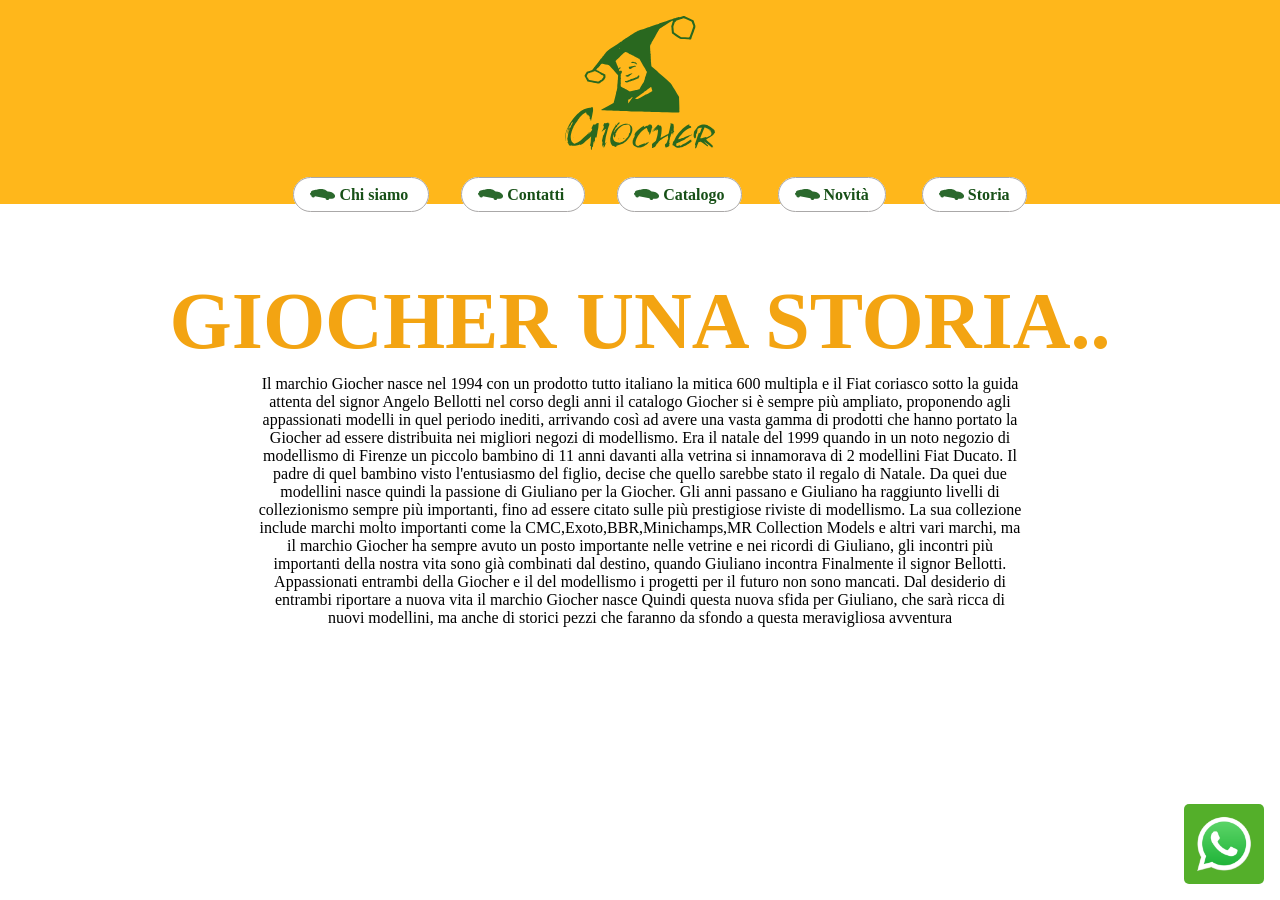
<file: storia.html>
<!DOCTYPE html>
<html lang="en">
    <head>
        <meta charset="UTF-8">
        <meta http-equiv="X-UA-Compatible" content="IE=edge">
        <meta name="viewport" content="width=device-width, initial-scale=1.0">
        <link rel="icon" href="./images/car.svg" style="width: 25px;" type="image/x-icon" />
        <link rel="shortcut icon" href="favicon.ico" type="image/x-icon" />
        <script
            src="https://ajax.googleapis.com/ajax/libs/jquery/3.6.0/jquery.min.js"></script>
        <link rel="stylesheet" type="text/css" href="./css/load.css">
        <link rel="stylesheet" type="text/css" href="./css/style.css">
        <link rel="stylesheet" type="text/css" href="./css/mobile.css">
        <link rel="stylesheet" type="text/css" href="./css/header.css">
        <title>Giocher</title>
    </head>
    <body>
         <!-- Modal Mobile -->
        <div class="mobile">
            <img class="mobile-logo" src="./images/logo.svg" onclick="window.location = './index.html'" style="cursor: pointer;">
            <img class="mobileexit" id="mobilexit" src="./images/index.png">
            <div class="ul-list-mobile">
                <ul>
                    <a href="index.html" class="items-mobile"> <li> <img
                                src="./images/car.svg" style="width: 25px;" style="width: 25px;">
                            Chi siamo </li></a>
                    <a href="contact.html" class="items-mobile"> <li> <img
                                src="./images/car.svg" style="width: 25px;" style="width: 25px;">
                            Contatti </li></a>
                    <a href="cars.html" class="items-mobile"> <li> <img
                                src="./images/car.svg" style="width: 25px;" style="width: 25px;">
                            Catalogo </li></a>
                    <a href="novita.html" class="items-mobile"> <li> <img
                                src="./images/car.svg" style="width: 25px;" style="width: 25px;">
                            Novità </li></a>
                    <a href="storia.html" class="items-mobile"> <li> <img
                                src="./images/car.svg" style="width: 25px;" style="width: 25px;">
                            Storia </li></a>
                </ul>
            </div>
        </div>
        <!-- End Modal Mobile -->

        <!-- Mobile-header -->
        <div class="mobile-header">
            <div style="display: flex; flex: 1">
                <img class="logo" src="./images/logo.svg">
            </div>

            <div style="display: flex; flex-direction: column; justify-content: right;" >
                <div> 
                     <div style="display: flex; flex-direction: row; text-align: center; " id="mobilemenu">
                         <img src="./images/car.svg" style="width: 25px;" style="width: 25px;" style="width: 25px;">
                         <div style="background-color: #2b692d; padding: 1em; margin: 0.2em; color: white; font-weight: bold; width: 100px;">
                            Menu 
                         </div>
                     </div>
                    <div style="display: flex; flex-direction: row; text-align: center;" id="Contatti">
                         <img src="./images/car.svg" style="width: 25px;" style="width: 25px;">
                         <div style="background-color: #2b692d; padding: 1em; margin: 0.2em; color: white; font-weight: bold; width: 100px;">
                            Contatti 
                         </div>
                     </div>
                    <div style="display: flex; flex-direction: row; text-align: center;" id="storia">
                         <img src="./images/car.svg" style="width: 25px;"  style="width: 25px;">
                         <div style="background-color: #2b692d; padding: 1em; margin: 0.2em; color: white; font-weight: bold; width: 100px;">
                            Storia 
                         </div>
                     </div>
                     
                </div>
            </div>
        </div>
        <!-- End-Off-header -->            

        <!-- Desktop Header -->            
        <div class="desktop-header">
            <div>
                <img class="logo" src="./images/logo.svg">
            </div>
             <div>
                <ul>
                    <a href="index.html" class="items"> <img
                            src="./images/car.svg" style="width: 25px;" style="width: 25px;">
                        Chi siamo </a>
                    <a href="contact.html" class="items"> <li> <img
                                src="./images/car.svg" style="width: 25px;" style="width: 25px;">
                            Contatti </li>
                        <a href="cars.html" class="items "> <li> <img
                                    src="./images/car.svg" style="width: 25px;" style="width: 25px;">
                                Catalogo </li></a>
                        <a href="novita.html" class="items "> <li> <img
                                    src="./images/car.svg" style="width: 25px;" style="width: 25px;">
                                Novità </li></a>
                        <a href="storia.html" class="items"> <li> <img
                                    src="./images/car.svg" style="width: 25px;" style="width: 25px;">
                                Storia </li></a>
                    </ul>
                </div>
            </div>
        </div>
        <!-- Enf-Off Desktop-Header -->  
         
        <div> 
            <a class="title-storia"> Giocher una storia..</a>
            <div class="textalign">
                <a class="storiatesto">
                    Il marchio Giocher nasce nel 1994 con un prodotto tutto
                    italiano la mitica 600 multipla e il Fiat coriasco sotto la
                    guida
                    attenta del signor Angelo Bellotti nel corso degli anni il
                    catalogo Giocher
                    si è sempre più ampliato, proponendo agli appassionati
                    modelli in quel
                    periodo inediti, arrivando così ad avere una vasta gamma di
                    prodotti che
                    hanno portato la Giocher ad essere distribuita nei migliori
                    negozi di
                    modellismo. Era il natale del 1999 quando in un noto
                    negozio di
                    modellismo di Firenze un piccolo bambino di 11 anni davanti
                    alla vetrina
                    si innamorava di 2 modellini Fiat Ducato. Il padre di quel
                    bambino visto
                    l'entusiasmo del figlio, decise che quello sarebbe stato il
                    regalo di
                    Natale. Da quei due modellini nasce quindi la passione di
                    Giuliano per la
                    Giocher. Gli anni passano e Giuliano ha raggiunto livelli di
                    collezionismo
                    sempre più importanti, fino ad essere citato sulle più
                    prestigiose
                    riviste di modellismo. La sua collezione include marchi
                    molto importanti
                    come la CMC,Exoto,BBR,Minichamps,MR Collection Models e
                    altri vari
                    marchi, ma il marchio Giocher ha sempre avuto un posto
                    importante nelle
                    vetrine e nei ricordi di Giuliano, gli incontri più
                    importanti della
                    nostra vita sono già combinati dal destino, quando Giuliano
                    incontra
                    Finalmente il signor Bellotti. Appassionati entrambi della
                    Giocher e
                    il del modellismo i progetti per il futuro non sono mancati.
                    Dal
                    desiderio di entrambi riportare a nuova vita il marchio
                    Giocher nasce
                    Quindi questa nuova sfida per Giuliano, che sarà ricca di
                    nuovi
                    modellini, ma anche di storici pezzi che faranno da sfondo a
                    questa
                    meravigliosa avventura
                </a>
            </div>
    </div>
            <div id="wathsapp"> <img class="img-w" src="./images/WhatsApp-icon-PNG.png"></div>
            <script src="js/load.js"></script>
    </body>
</html>
</file>
<file: css/style.css>
.header {
    text-align: center;
    background-color: rgb(255, 183, 27);
}

.logo {
    padding: 1em;
    width: 150px;
}

ul li {
    display: inline-block;
}

.items {
    text-decoration: none;
    color: black;
    border: 1px solid rgb(170, 168, 168);
    padding: 0.5em;
    border-radius: 50px;
    margin: 1em;
    padding-left: 1em;
    padding-right: 1em;
    background-color: white;
    font-weight: bold;
    z-index: 2;
    color: rgb(23, 80, 23);
}

.menu {
    float: right;
    width: 100px;
    padding: 2.5em;
    display: none;
}


.container {
    width: 100%;
    height: 500px;
    margin-left: auto;
    margin-right: auto;

}


.text-container-title2 {
    width: 70%;
    margin-top: 2em;
    margin: auto;
    margin-left: auto;
    margin-right: auto;
    padding-bottom: 5em;
}

@media only screen and (max-width: 756px) {
    .text-container-title2 {
        width: 40%;
        margin-top: 2em;
        display: inline-block;
        float: right;
        margin-right: 2.5em;
        position: absolute;
    }



}


.image-container {
    display: flex;
    flex-direction: row;
}

.image_home {
    width: 500px;
    margin: 0;
}
.image {
    width: 500px;
    height: 350px;    
    margin: 0;
}
.container {
    width: auto;
}

@media screen and (max-width: 680px) {
.image-container {
    display: flex;
    flex-direction: column;
}
}



.title-image-container {
    letter-spacing: 0.5em;
    font-weight: bold;
    display: block;
    margin-top: 2em;
    font-size: 2em;

}

.descrizione-image-container {
    letter-spacing: 0.02em;
    width: 40%;
    display: inline;

}

.contattaci {
    margin-top: 1em;
    font-size: 1em;
    background-color: rgb(220, 137, 59);
    color: white;
    margin-top: 2em;
    display: flex;
    width: 5em;
    padding: 1em;
    padding-left: 2em;
    padding-right: 2em;
    font-weight: bold;
    border-radius: 50px;

}

@media only screen and (max-width: 956px) {
    .image-container {
        display: block;
        width: 90%;
        margin-left: 5%;
        margin-right: 5%;

    }

    .text-container-title2 {
        display: block;
        width: 80%;
        float: left;
        position: relative;
        margin-left: 7%;
        padding-bottom: 5em;
    }
}


.textalign {
    text-align: center;
    width: 100%;

}

.title-storia {
    width: 100%;
    font-size: 5em;
    display: inline-block;
    color: rgb(243, 164, 18);
    text-align: center;
    font-weight: bold;
    text-transform: uppercase;
    margin-top: 0.7em;

}

.storiatesto {
    margin-left: auto;
    margin-right: auto;
    color: black;
    display: block;
    margin: 20%;
    margin-top: 0.5em;
}


#wathsapp {
    height: 80px;
    width: 80px;
    position: absolute;
    background-color: rgb(84, 175, 42);
    border-radius: 5px;
    right: 1em;
    bottom: 1em;
    position: fixed;
}

.img-w {
    width: 80px;
    height: 80px;
}
</file>
<file: css/load.css>
body {
    margin: 0;
}

.bg-load {
    width: 100%;
    height: 100vh;
    overflow: hidden;
    position: absolute;
    z-index: 3;
    background-color: white;
}

.align {
    position: absolute;
    left: 50%;
    top: 50%;
    transform: translate(-50%,-50%);
}



.carimage {
    width: 50px;
    display: block;
    animation: carmoviment 6s infinite;

}
@keyframes carmoviment {
    0% {
        margin-left: 0%;
    }
    50% {
        margin-left: 80%;
    }      
    99% {
        transform: scaleX(-0.5);
    }

    100% {
        margin-left: 0%;
    }
}
.descript-load {
    display: block;
    margin: 1em;
    border-bottom: 2px solid green;
    padding: 1em;
    letter-spacing: 0.6em;
}
</file>
<file: css/mobile.css>
.mobile {
    background-color: #ffffff;
    height: 100%;
    width: 70%;
    z-index: 99;
    position: absolute;
    opacity: 0%;
    overflow: hidden;
    transition: all 1s;
    display: none;

}

@media only screen and (min-width: 956px) {
    .mobile {
        background-color: #ffffff;
        height: 100%;
        width: 70%;
        z-index: 99;
        position: absolute;
        opacity: 0%;
        overflow: hidden;
        transition: all 1s;
        display: none;
    }
}

.mobile-logo {
    margin-left: auto;
    margin-right: auto;
    text-align: center;
    width: 150px;
    margin: 1em;

}


.ul-list-mobile {
    display: block;
}

.items-mobile {
    display: block;
    font-size: 1.7em;
    margin-top: 1em;
    color: black;
}

.mobileexit {
    float: right;
    margin: 0.5em;
    width: 50px;
}
</file>
<file: css/header.css>
.mobile-header {
    display: flex; flex-direction: row; justify-content: flex-start; flex: 1;
    display: none;
    background-color: rgb(255, 183, 27);
}

.desktop-header {
    background-color: rgb(255, 183, 27);
    text-align: center;
    justify-content: center;
}


@media screen and (max-width: 680px) {
    .mobile-header {
        display: flex;
    }
    .desktop-header {
        display: none;
    }
}
</file>
